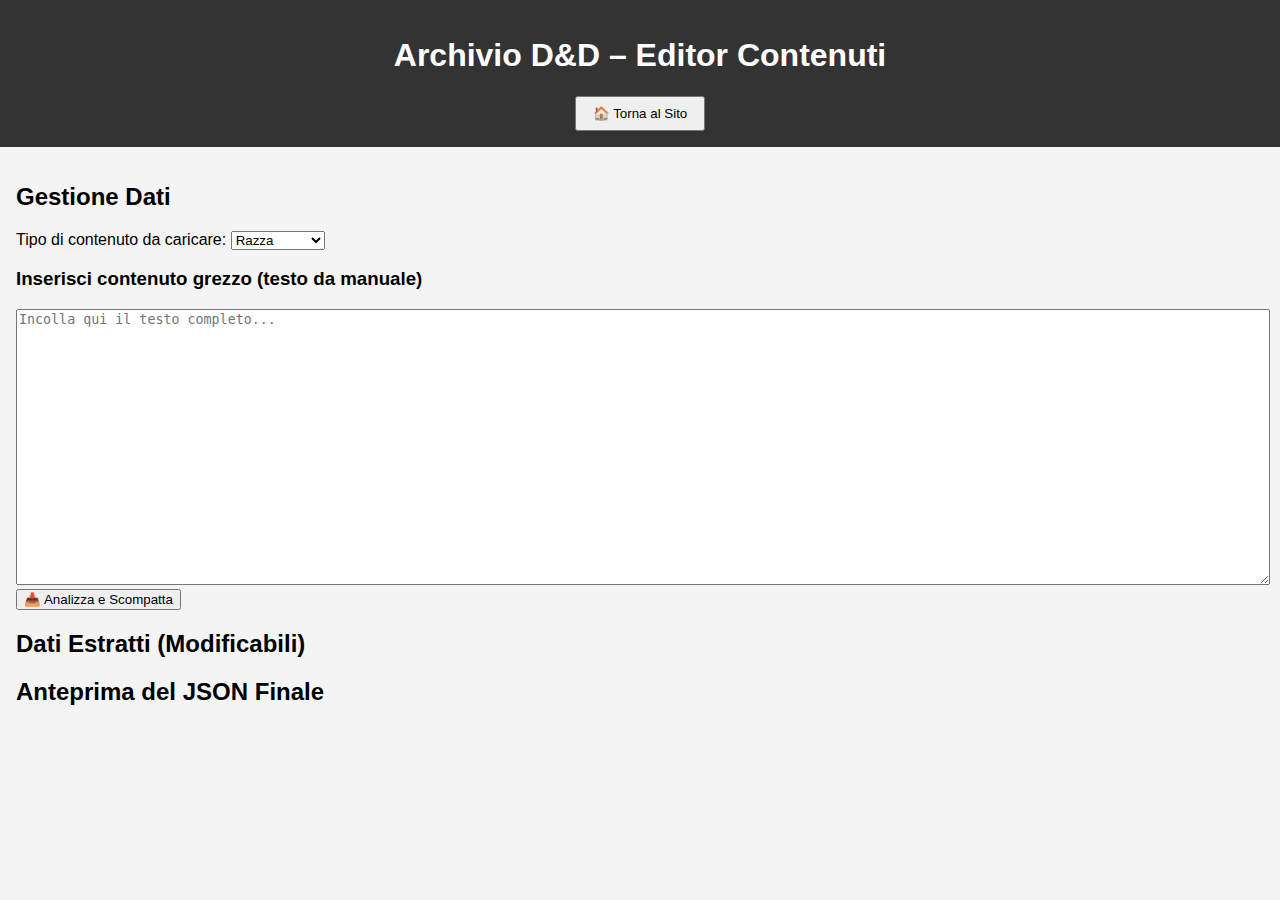
<file: gestione.html>
<!DOCTYPE html>
<html lang="it">
<head>
  <meta charset="UTF-8">
  <meta name="viewport" content="width=device-width, initial-scale=1.0">
  <title>Gestione Dati Archivio D&D</title>
  <link rel="stylesheet" href="css/style.css">
  <script defer src="js/gestione-dati.js"></script>
</head>
<body>
  <header>
    <h1>Archivio D&D – Editor Contenuti</h1>
    <nav>
      <button onclick="window.location.href='index.html'">🏠 Torna al Sito</button>
    </nav>
  </header>

  <main>
    <section>
      <h2>Gestione Dati</h2>
      <label for="tipoDato">Tipo di contenuto da caricare:</label>
      <select id="tipoDato">
        <option value="razza">Razza</option>
        <option value="classe">Classe</option>
        <option value="sottoclasse">Sottoclasse</option>
        <option value="talento">Talento</option>
        <option value="abilità">Abilità</option>
        <option value="oggetto">Oggetto</option>
        <option value="arma">Arma</option>
        <option value="patrono">Patrono</option>
        <option value="incantesimo">Incantesimo</option>
      </select>

      <h3>Inserisci contenuto grezzo (testo da manuale)</h3>
      <textarea id="inputGenerico" rows="18" cols="100" placeholder="Incolla qui il testo completo..." style="width:100%; font-family:monospace;"></textarea>
      <br>
      <button onclick="analizzaTesto()">📥 Analizza e Scompatta</button>
    </section>

    <section>
      <h2>Dati Estratti (Modificabili)</h2>
      <div id="outputEditor"></div>
      <button id="salvaBtn" class="hidden" onclick="salvaJsonFinale()">💾 Salva come JSON</button>
    </section>

    <section>
      <h2>Anteprima del JSON Finale</h2>
      <pre id="anteprimaJson" style="background:#f4f4f4; padding:1em; overflow-x:auto;"></pre>
    </section>
  </main>
</body>
</html>
</file>
<file: css/style.css>
body { font-family: Arial, sans-serif; background-color: #f4f4f4; margin: 0; padding: 0; }
header { background-color: #333; color: white; padding: 1rem; text-align: center; }
nav button { margin: 0 0.5rem; padding: 0.5rem 1rem; }
main { padding: 1rem; }
.panel { display: none; }
.panel.active { display: block; }
.hidden { display: none; }
</file>
